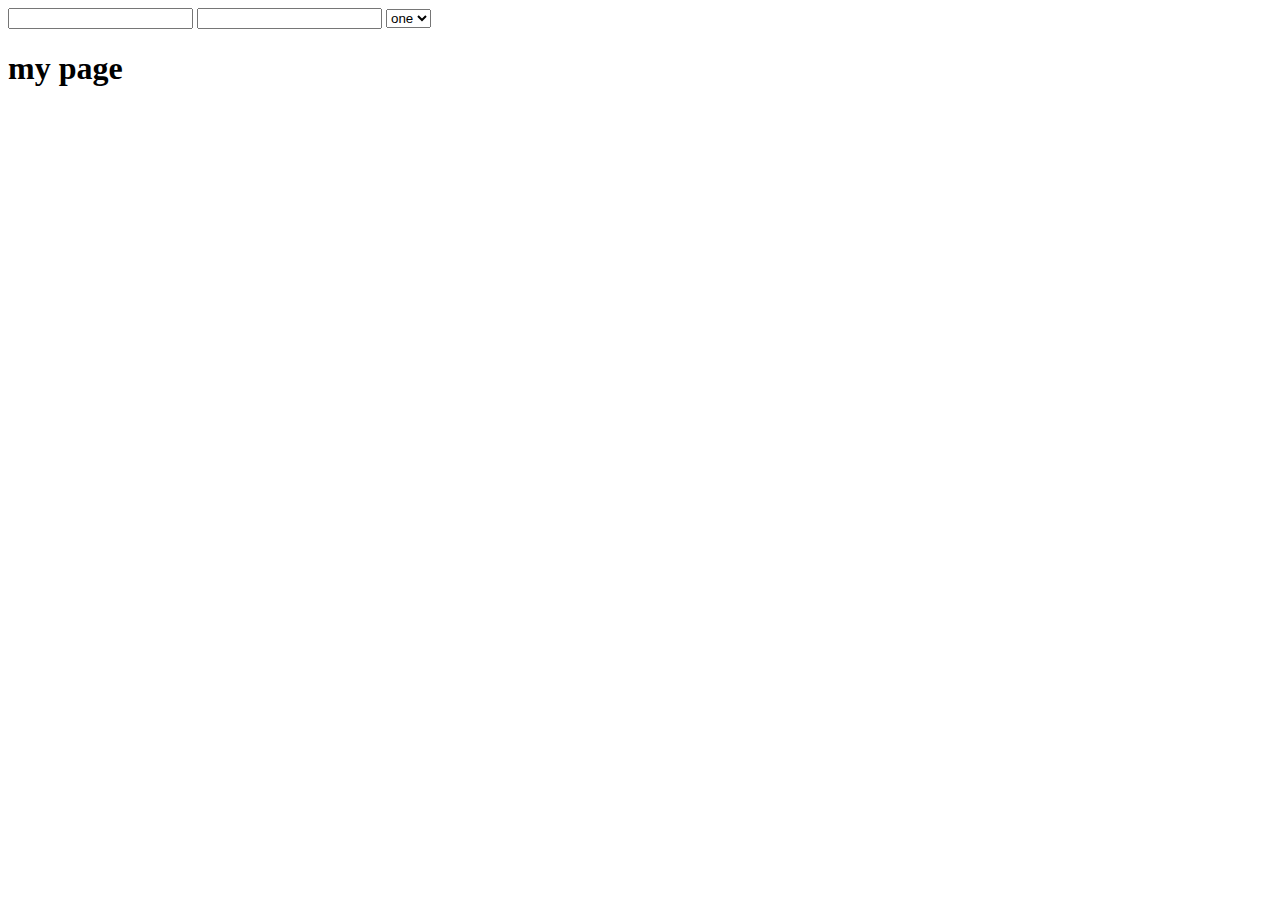
<file: form.html>
<!DOCTYPE html>
<html>
    <head>
        <title>MY Page</title>
    </head>
    <body>
        <form action="">
        <input type="text" name="" id="">
        <input type="text" name="" id="">
            <select name="" id="">
                <option value="one">one</option>
                <option value="two">two</option>

            </select>
        </form>    
        <h1> my page</h1>
        </body>
</html>
</file>
